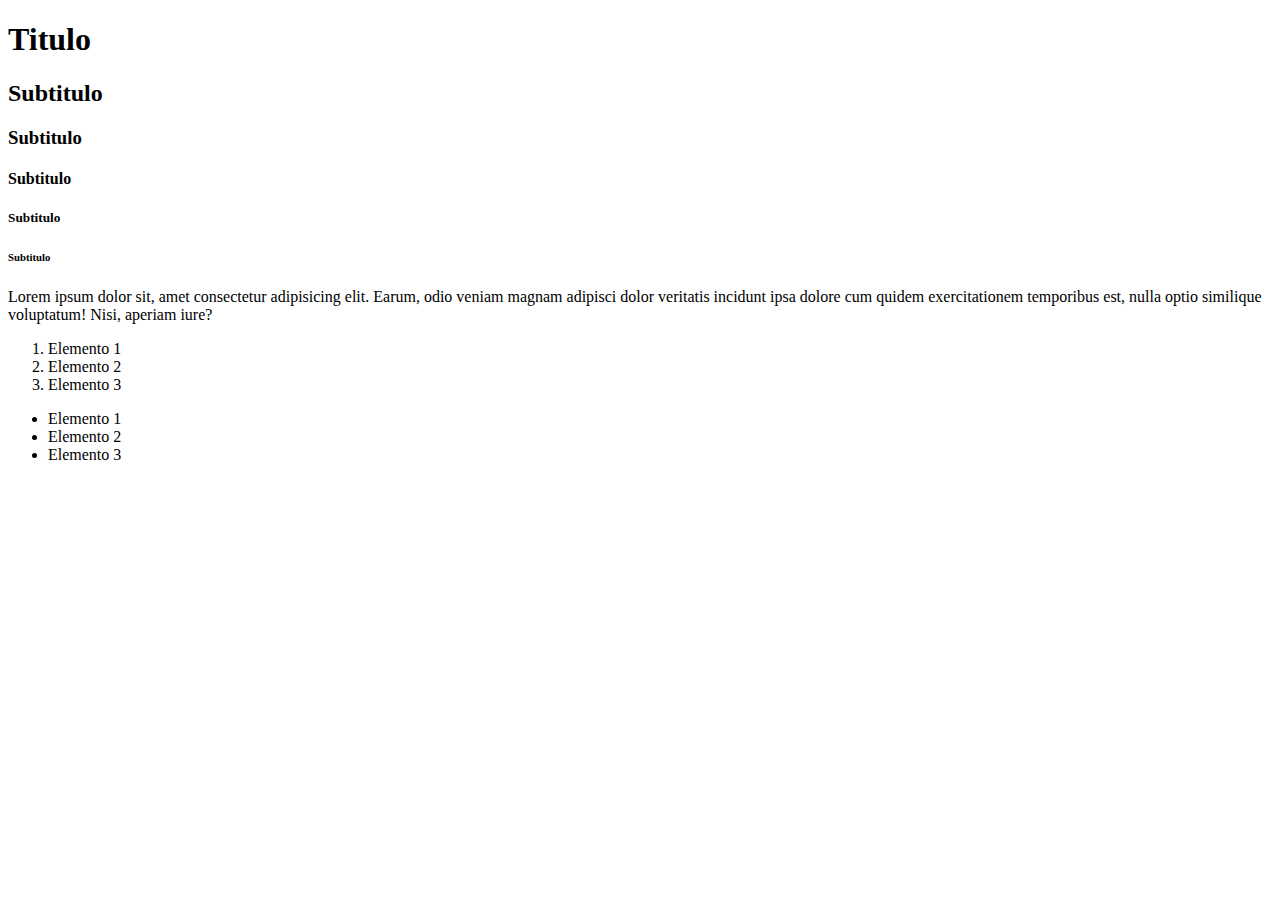
<file: index.html>
<!DOCTYPE html>
<html lang="en">
<head>
    <meta charset="UTF-8">
    <meta name="viewport" content="width=device-width, initial-scale=1.0">
    <title>La mejor receta de ñoquis</title>
</head>
<body>

    <!-- Titulos -->

    <h1>Titulo</h1>
    <h2>Subtitulo</h2>
    <h3>Subtitulo</h3>
    <h4>Subtitulo</h4>
    <h5>Subtitulo</h5>
    <h6>Subtitulo</h6>

    <!-- Parrafos -->
    
    <p>Lorem ipsum dolor sit, amet consectetur adipisicing elit. Earum, odio veniam magnam adipisci dolor veritatis incidunt ipsa dolore cum quidem exercitationem temporibus est, nulla optio similique voluptatum! Nisi, aperiam iure?</p>

    <!-- Listas -->

    <!-- Litas ordenas -->
    <ol>
        <li>Elemento 1</li>
        <li>Elemento 2</li>
        <li>Elemento 3</li>
    </ol>

    <!-- Litas desordenadas -->

    <ul>
        <li>Elemento 1</li>
        <li>Elemento 2</li>
        <li>Elemento 3</li>
    </ul>

</body>
</html>
</file>
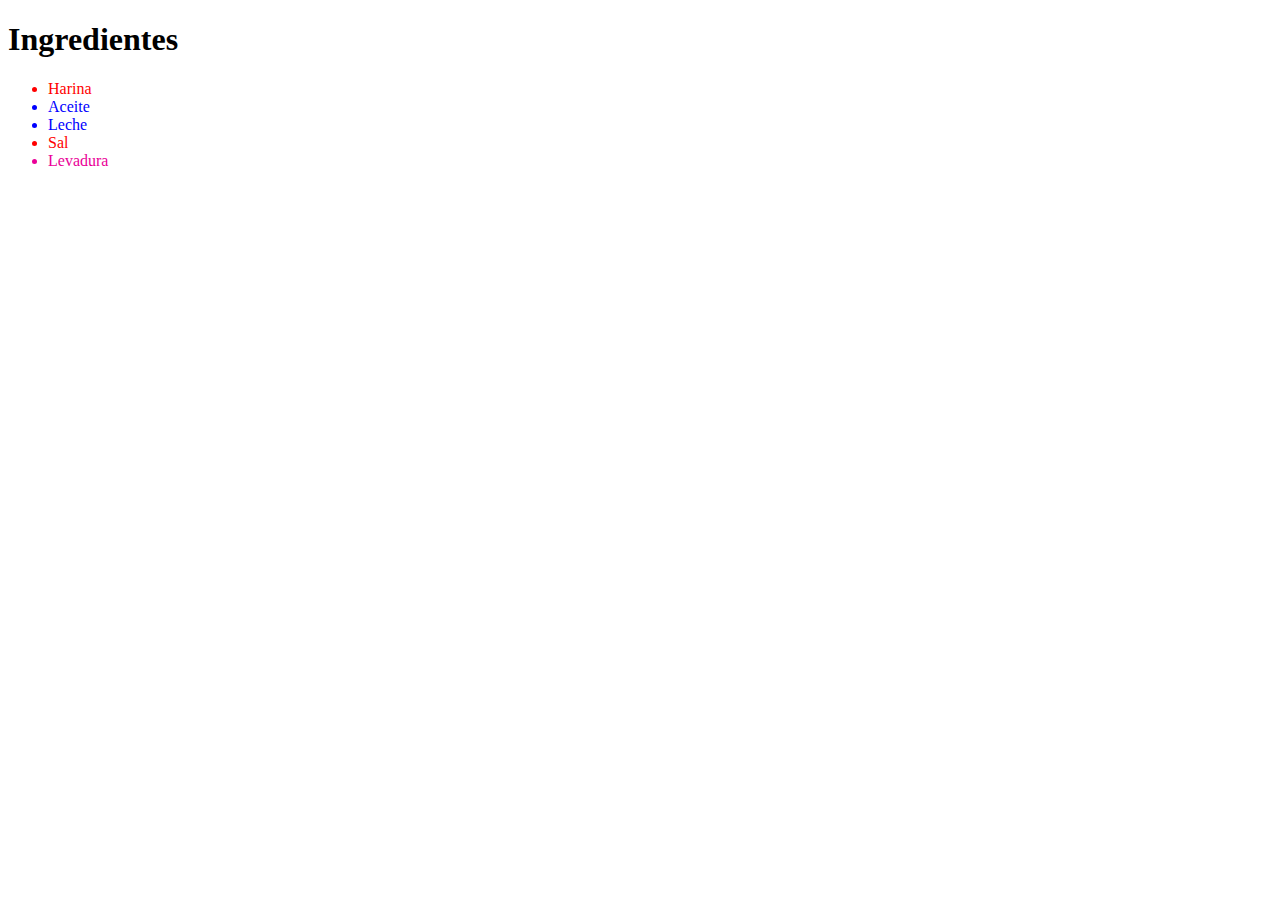
<file: CSS/Selectores/index.html>
<!DOCTYPE html>
<html lang="en">
<head>
    <meta charset="UTF-8">
    <meta name="viewport" content="width=device-width, initial-scale=1.0">
    <link rel="stylesheet" href="style.css">
    <title>Enlazando CSS</title>
</head>
<body>
    <h1>Ingredientes</h1>

    <ul>
        <li class="faltante">Harina</li>
        <li>Aceite</li>
        <li>Leche</li>
        <li class="faltante">Sal</li>
        <li id="ingrediente-secreto">Levadura</li>
    </ul>
</body>
</html>
</file>
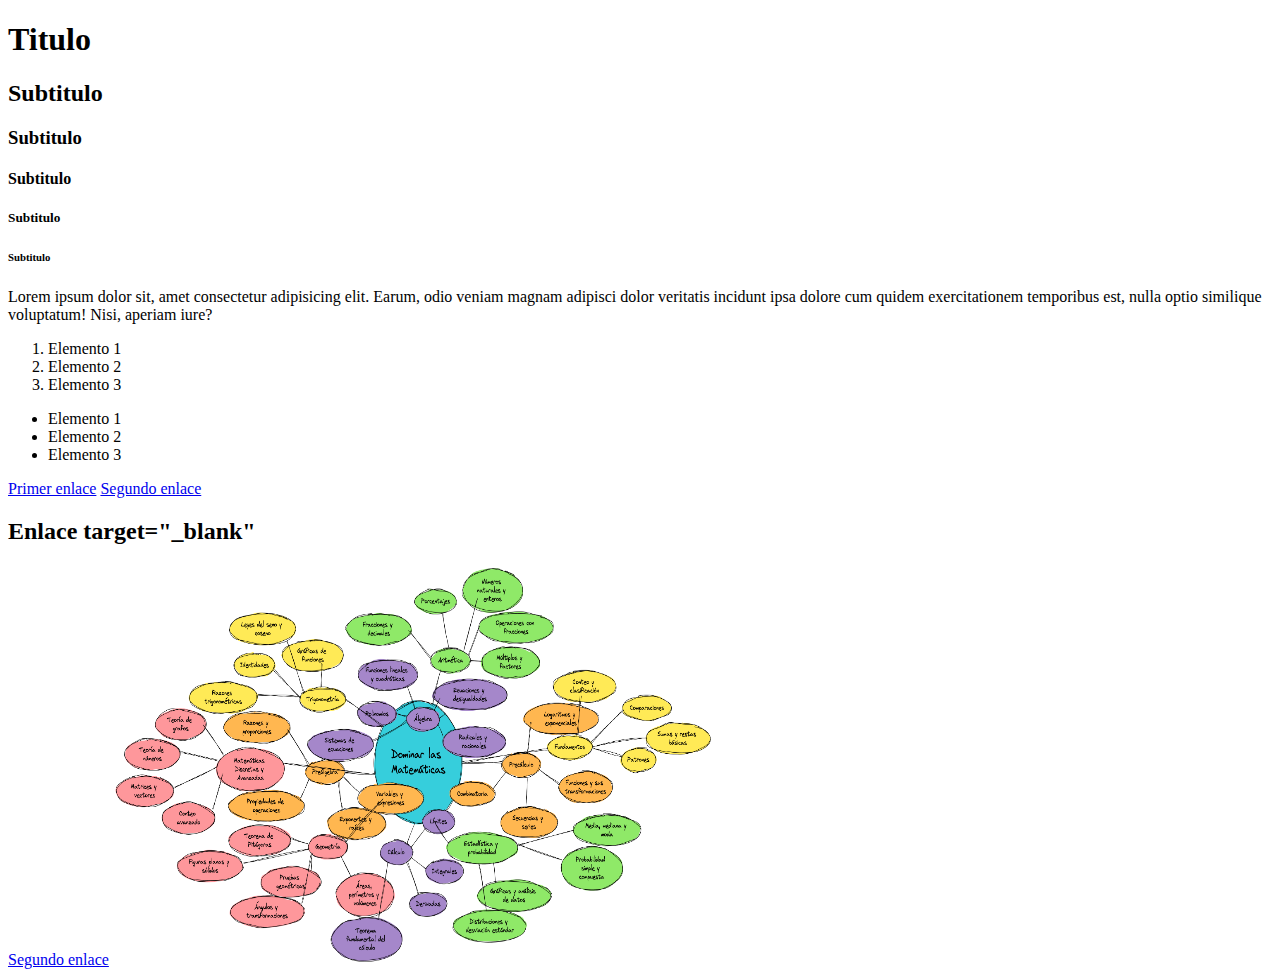
<file: elementos_basicos.html>
<!DOCTYPE html>
<html lang="en">
<head>
    <meta charset="UTF-8">
    <meta name="viewport" content="width=device-width, initial-scale=1.0">
    <title>Elementos basicos de HTML</title>
</head>
<body>

    <!-- Titulos -->

    <h1>Titulo</h1>
    <h2>Subtitulo</h2>
    <h3>Subtitulo</h3>
    <h4>Subtitulo</h4>
    <h5>Subtitulo</h5>
    <h6>Subtitulo</h6>

    <!-- Parrafos -->
    
    <p>Lorem ipsum dolor sit, amet consectetur adipisicing elit. Earum, odio veniam magnam adipisci dolor veritatis incidunt ipsa dolore cum quidem exercitationem temporibus est, nulla optio similique voluptatum! Nisi, aperiam iure?</p>

    <!-- Listas -->

    <!-- Litas ordenas -->
    <ol>
        <li>Elemento 1</li>
        <li>Elemento 2</li>
        <li>Elemento 3</li>
    </ol>

    <!-- Litas desordenadas -->

    <ul>
        <li>Elemento 1</li>
        <li>Elemento 2</li>
        <li>Elemento 3</li>
    </ul>

    <!-- Enlaces (Anclas)-->

    <a href="/enlaces/enlace_1.html">Primer enlace</a>
    <a href="/enlaces/enlace_2.html">Segundo enlace</a>

    <!-- Enlaces que se abren en otra pestaña-->

    <h2>Enlace target="_blank"</h2>
    <a href="/enlaces/enlace_2.html" target="_blank" title="Segundo enlace pero que se abre en otra pestaña">Segundo enlace</a>

    <!-- Imagenes -->

    <img src="/img/Khan_Academy_Ruta_de_matematicas.png" alt="Khan Academy - imagen Ruta de matematicas.png" width="600" height="400">

</body>
</html>
</file>
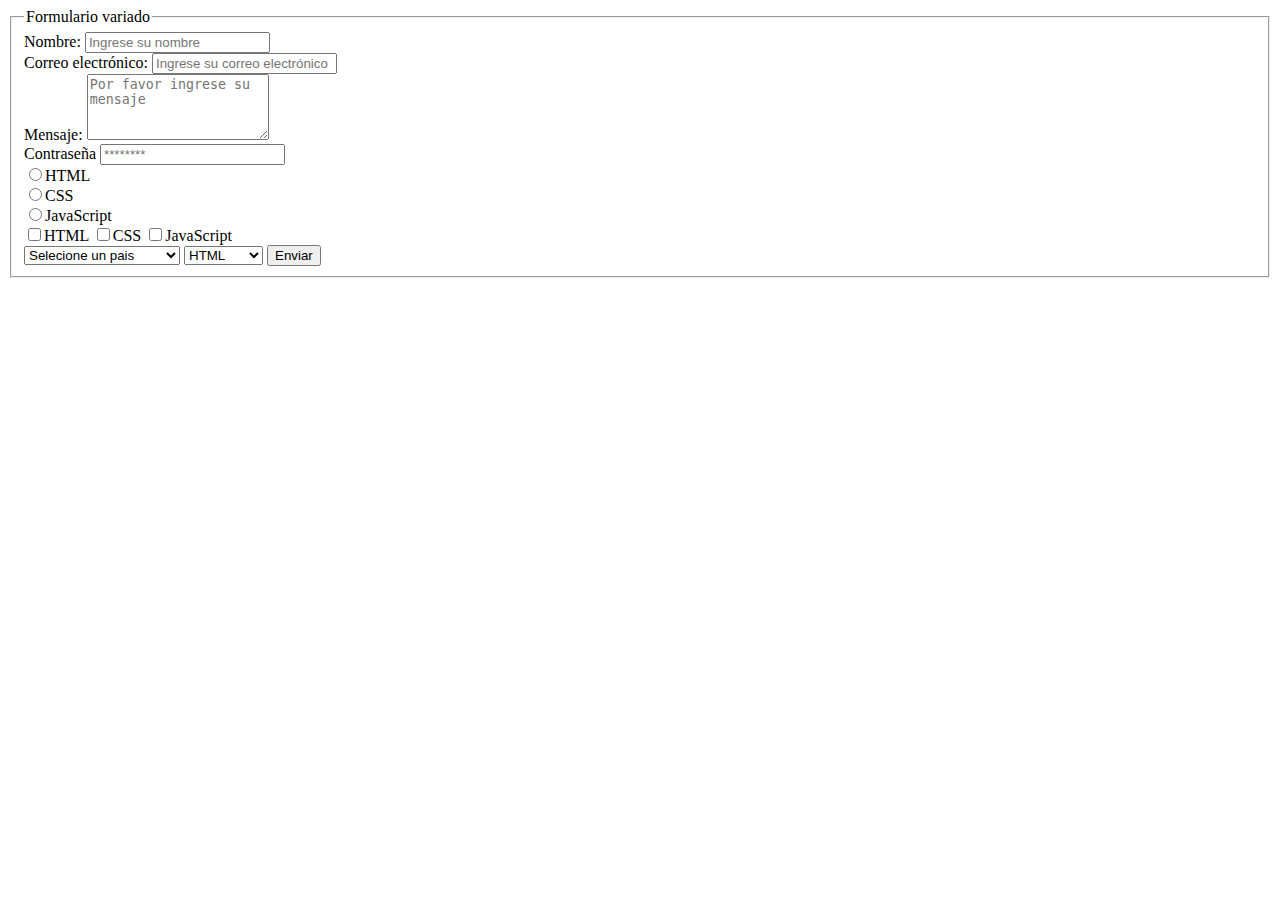
<file: formulario.html>
<!DOCTYPE html>
<html lang="es">
<head>
    <meta charset="UTF-8">
    <meta name="viewport" content="width=device-width, initial-scale=1.0">
    <title>Formularios de registros</title>
</head>
<body>

    <fieldset>

        <legend>Formulario variado</legend>

        <section>

            <form>

                <!-- El atributo for del <label> debe tener el mismo valor que el id del <input> para que queden conectados. -->
                <!-- El atributo name="" identifica el campo cuando se envía el formulario. -->

                <label for="nombre">Nombre: </label>
                <input type="text" name="nombre" id="nombre" placeholder="Ingrese su nombre" minlength="2" required><br>

                <label for="correo">Correo electrónico: </label>
                <input type="email" name="correo" id="Correo" placeholder="Ingrese su correo electrónico" required><br>

                <label for="mensaje">Mensaje: </label>
                <textarea name="mensaje" id="mensaje" rows="4" placeholder="Por favor ingrese su mensaje"></textarea><br>

                <label for="clave">Contraseña</label>
                <input type="password" name="clave" id="clave" 
                pattern="(?=.*[A-Z])(?=.*[a-z])(?=.*\d).{8,}" 
                title="Debe tener al menos 8 caracteres, una mayúscula, una minúscula y un número."
                required placeholder="********"><br>

                <!-- Aquí el input está dentro del label, por lo tanto, ya están vinculados automáticamente. -->
                <!--El id no es obligatorio cuando el input está dentro del label. -->

                <label><input type="radio" name="lenguaje">HTML</label><br>
                <label><input type="radio" name="lenguaje">CSS</label><br>
                <label><input type="radio" name="lenguaje">JavaScript</label><br>

                <!-- No usas value en campos que el usuario rellena. text, email, password, textarea -->
                <!-- Sí usas value en los que el usuario selecciona. radio, checkbox, option - Define qué valor se envía si se selecciona -->
                <!-- name="lenguaje", value="HTML" Si se marca la casilla el servidor recibe -> lenguaje = HTML -->

                <label><input type="checkbox" name="lenguaje" value="HTML">HTML</label>
                <label><input type="checkbox" name="lenguaje" value="CSS">CSS</label>
                <label><input type="checkbox" name="lenguaje" value="JavaScript">JavaScript</label><br>

                <!-- El elemento <select> crea un menú desplegable (lista de opciones). -->

                <label for="Pais"></label>
                <select name="pais" id="pais">
                    <option value="">Selecione un pais</option>
                    <option value="Republica Dominicana">Republica Dominicana</option>
                    <option value="Canada">Canada</option>
                    <option value="Venezuela">Venezuela</option>
                    <option value="Dinamarca">Dinamarca</option>
                </select>

                <select name="lenguaje">
                    <optgroup label="Frontend">
                        <option value="html">HTML</option>
                        <option value="css">CSS</option>
                    </optgroup>
                    <optgroup label="Backend">
                        <option value="python">Python</option>
                        <option value="php">PHP</option>
                    </optgroup>
                </select>

                <button type="submit">Enviar</button>

            </form>

        </section>

    </fieldset>

</body>
</html>
</file>
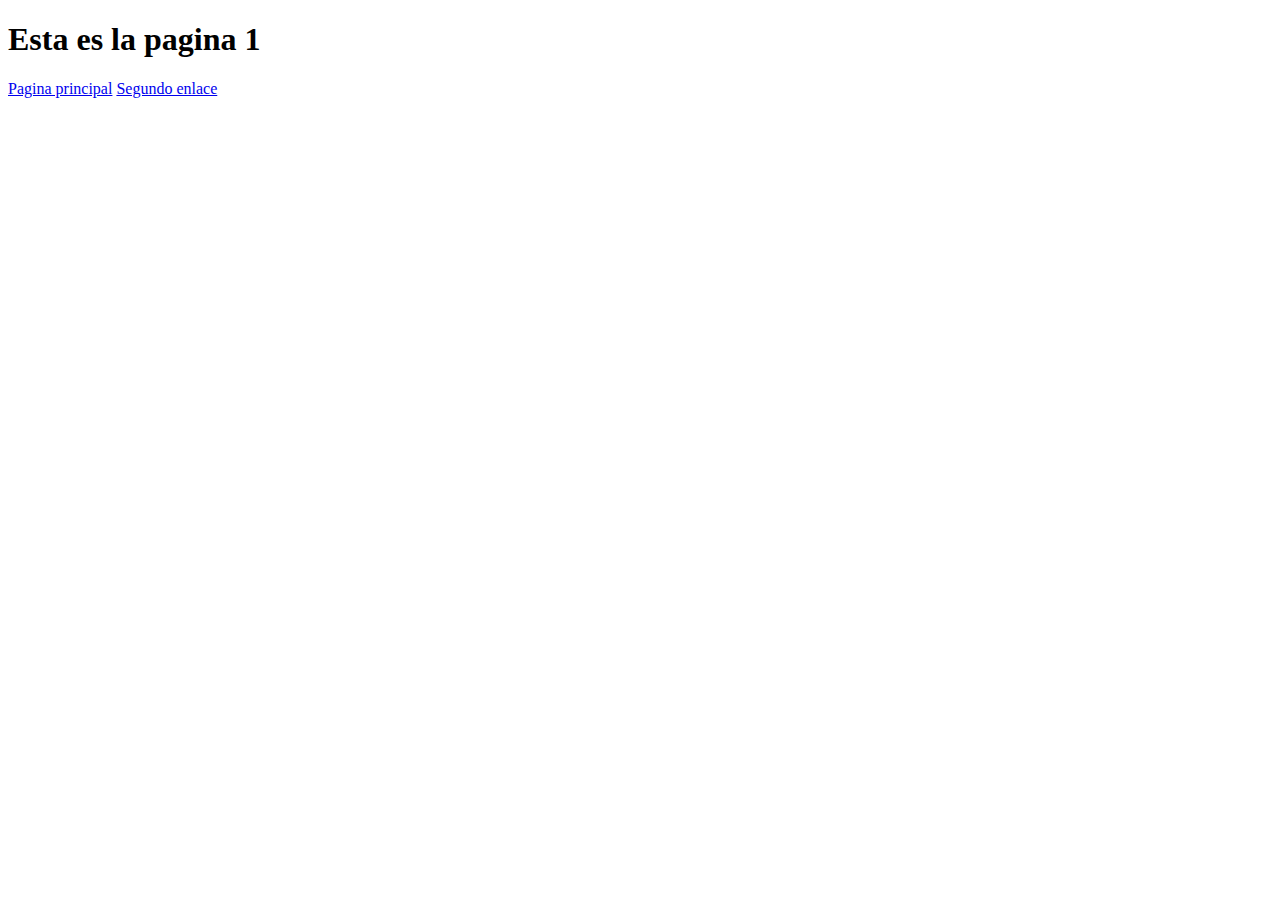
<file: enlaces/enlace_1.html>
<!DOCTYPE html>
<html lang="en">
<head>
    <meta charset="UTF-8">
    <meta name="viewport" content="width=device-width, initial-scale=1.0">
    <title>Elementos basicos de HTML - Enlace</title>
</head>
<body>

    <h1>Esta es la pagina 1</h1>

    <a href="/elementos_basicos.html">Pagina principal</a>
    <a href="/enlaces/enlace_2.html">Segundo enlace</a>
</body>
</html>
</file>
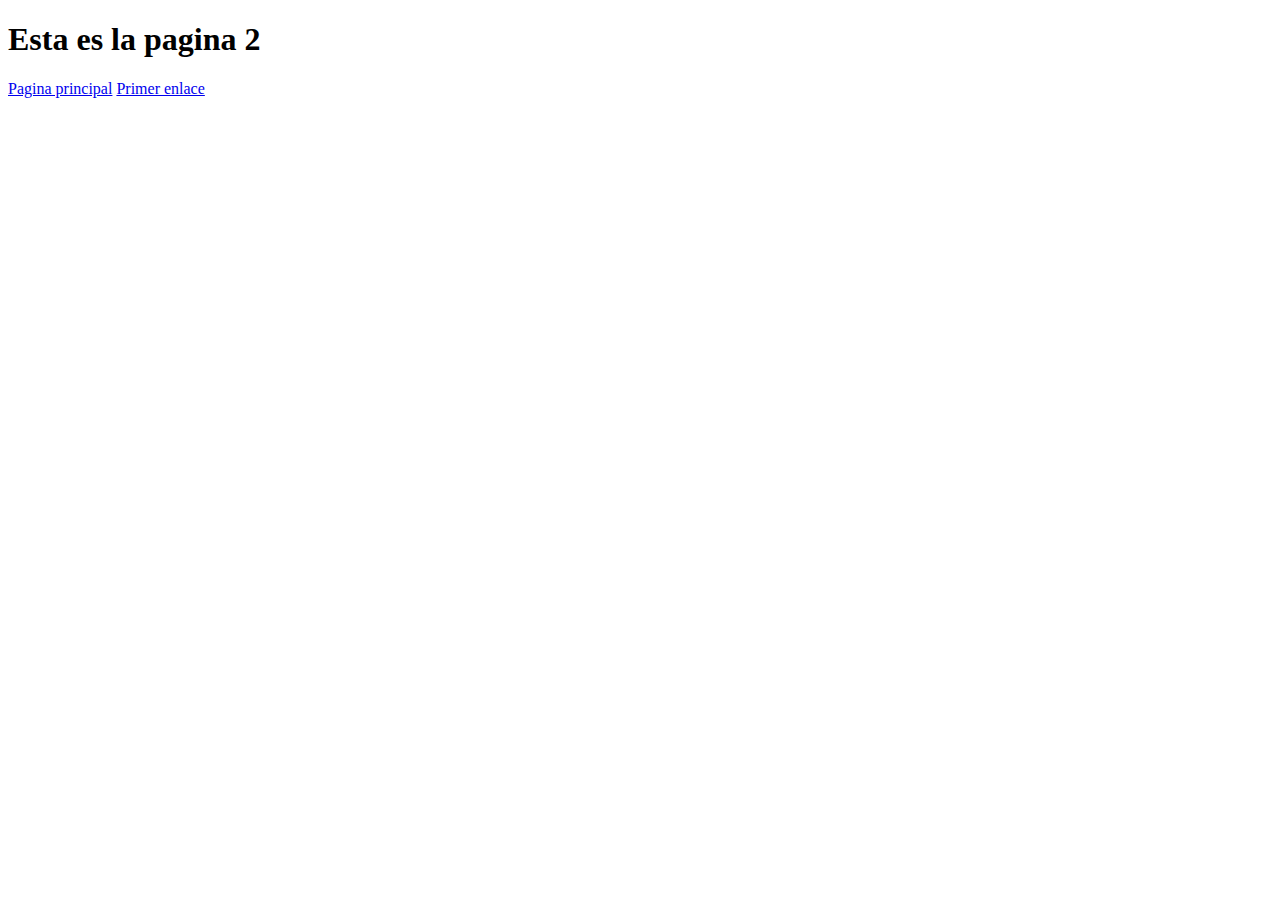
<file: enlaces/enlace_2.html>
<!DOCTYPE html>
<html lang="en">
<head>
    <meta charset="UTF-8">
    <meta name="viewport" content="width=device-width, initial-scale=1.0">
    <title>Elementos basicos de HTML - Enlace 2</title>
</head>
<body>

    <h1>Esta es la pagina 2</h1>

    <a href="/elementos_basicos.html">Pagina principal</a>
    <a href="/enlaces/enlace_1.html">Primer enlace</a>
</body>
</html>
</file>
<file: CSS/Selectores/style.css>
/* Selector por elemento */

li {
    color: blue;
}

/* Selector por clase */

.faltante {
    color: red;
}

/* Selector por ID */

#ingrediente-secreto {
    color: rgb(234, 0, 152);
}
</file>
